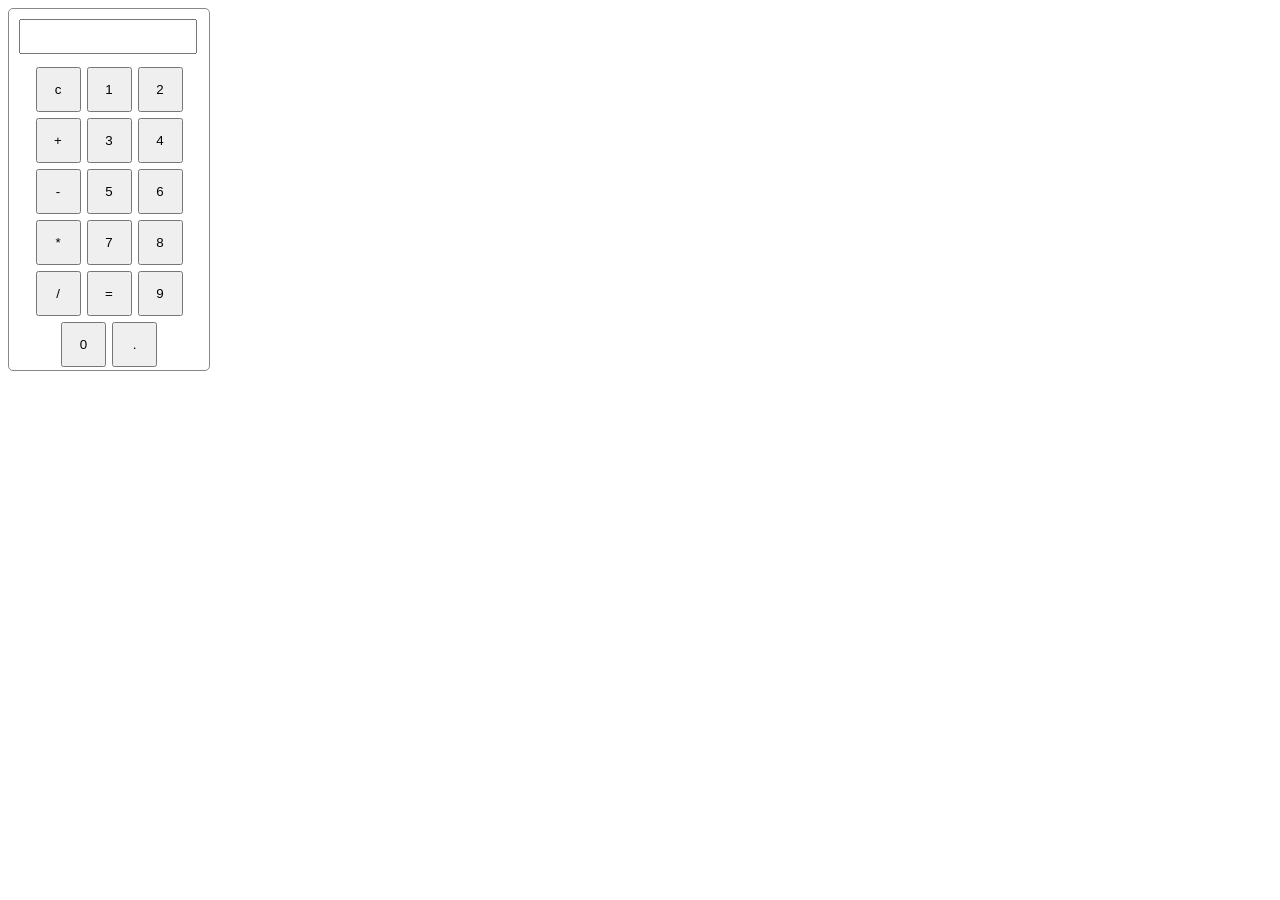
<file: Projects/calculator/index.html>
<!DOCTYPE html>
<html lang="en">
<head>
  <meta charset="UTF-8">
  <meta name="viewport" content="width=device-width, initial-scale=1.0">
  <title>Calcultor</title>
  <link rel="stylesheet" href="calculator.css">
</head>
<body>
  <div id="calculator">
    <input type="text" id="display">
    <div class="button-contain">
      <button class="button"
      onclick="currentvalue='';
      document.querySelector('#display').value=currentvalue">c</button>
      <button class="button" onclick="currentvalue= currentvalue + '1';
      document.querySelector('#display').value=currentvalue">1</button>
      <button class="button"
      onclick="currentvalue= currentvalue + '2';
      document.querySelector('#display').value=currentvalue">2</button> 
      <button class="button"
      onclick="currentvalue= currentvalue + '+';
      document.querySelector('#display').value=currentvalue">+</button>
      <button class="button"
      onclick="currentvalue= currentvalue + '4';
      document.querySelector('#display').value=currentvalue">3</button>
      <button class="button"
      onclick="currentvalue= currentvalue + '4';
      document.querySelector('#display').value=currentvalue">4</button> 
      <button class="button"
      onclick="currentvalue= currentvalue + '-';
      document.querySelector('#display').value=currentvalue">-</button>
      <button class="button"
      onclick="currentvalue= currentvalue + '5';
      document.querySelector('#display').value=currentvalue">5</button>
      <button class="button"
      onclick="currentvalue= currentvalue + '6';
      document.querySelector('#display').value=currentvalue">6</button> 
      <button class="button"
      onclick="currentvalue= currentvalue + '*';
      document.querySelector('#display').value=currentvalue">*</button>
      <button class="button"
      onclick="currentvalue= currentvalue + '7';
      document.querySelector('#display').value=currentvalue">7</button>
      <button class="button"
      onclick="currentvalue= currentvalue + '8';
      document.querySelector('#display').value=currentvalue">8</button> 
      <button class="button"
      onclick="currentvalue= currentvalue + '/';
      document.querySelector('#display').value=currentvalue">/</button>
      <button class="button"
      onclick="
      let result = eval(currentvalue);
      currentvalue=result;
      document.querySelector('#display').value=currentvalue">=</button>
      <button class="button"
      onclick="currentvalue= currentvalue + '9';
      document.querySelector('#display').value=currentvalue">9</button> 
      <button class="button"
      onclick="currentvalue= currentvalue + '0';
      document.querySelector('#display').value=currentvalue">0</button>
      <button class="button"
      onclick="currentvalue= currentvalue + '.';
      document.querySelector('#display').value=currentvalue">.</button>

    </div>
  </div>

  <script>
    let currentvalue = '';
    document.querySelector('#display').value=currentvalue;
  </script>
</body>
</html>
</file>
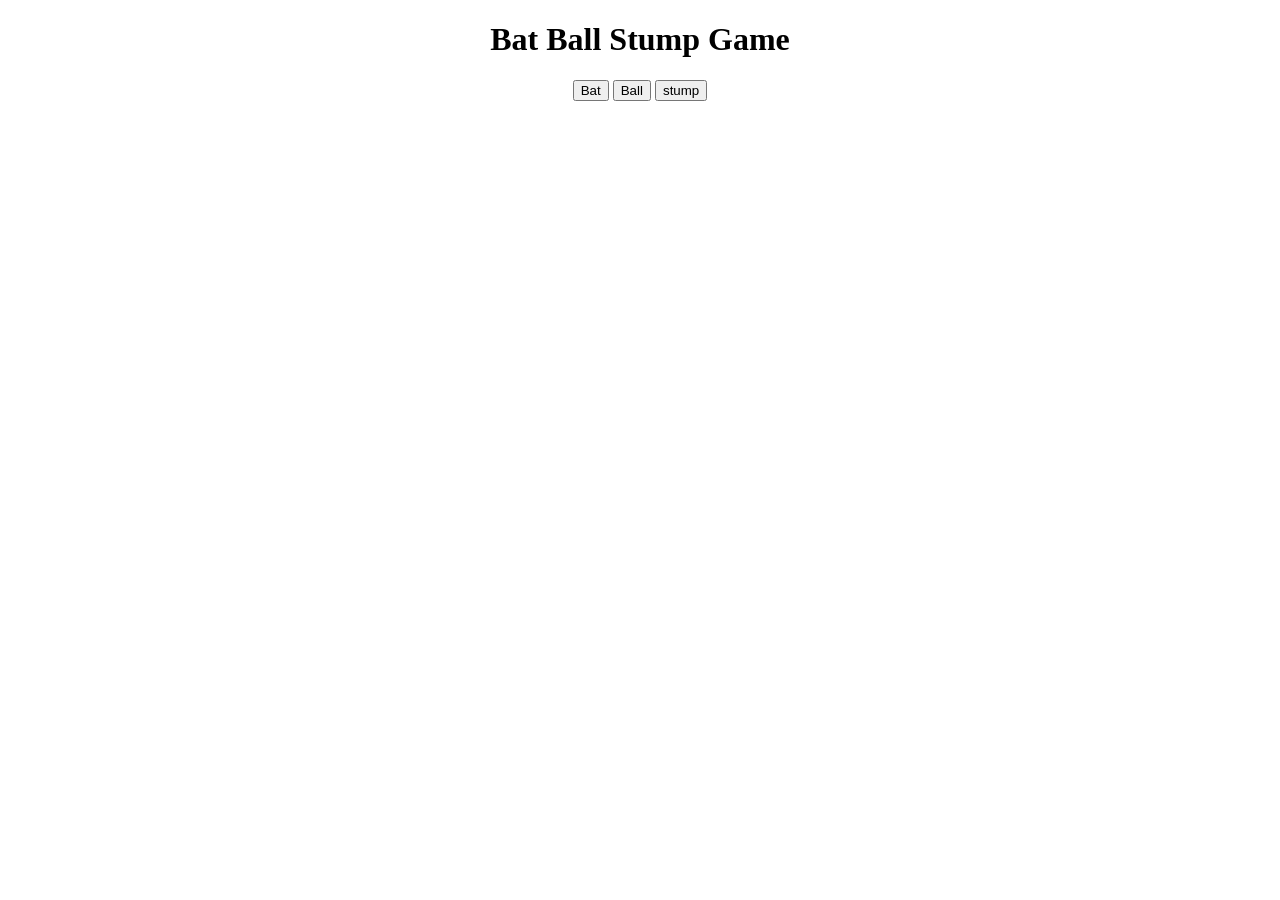
<file: Projects/cricket game/cricket.html>
<!DOCTYPE html>
<html lang="en">
<head>
  <meta charset="UTF-8">
  <meta name="viewport" content="width=device-width, initial-scale=1.0">
  <title>Document</title>
  <style>
    body{
      text-align: center;
    }
  </style>
</head>
<body>
  <h1>Bat Ball Stump Game</h1>
  <button onclick="
  let computerchoice = generatecomputerchoice();

  let result = getresult('Bat',computerchoice);

  let finalresult = showresult('Bat',computerchoice,result);
  
  ">Bat</button>
  <button
  onclick="
  computerchoice = generatecomputerchoice();

  result = getresult('Ball',computerchoice); 

  finalresult = showresult('Ball',computerchoice,result);

  ">Ball</button>
  <button
  onclick="
  computerchoice = generatecomputerchoice();

  result = getresult('Stump',computerchoice);

  finalresult = showresult('Stump',computerchoice,result);

  "
  >stump</button>
  <script src="cricket.js"> </script>
</body>
</html>
</file>
<file: Projects/calculator/calculator.css>
#calculator{
  border: 1px solid rgb(139, 135, 135);
  width: 200px;
  border-radius: 5px;
  


}
#display{
  margin: 10px;
  width: 85%;
  font-size: 25px ;
}

/* button */
.button{
  
  width: 45px;
  height: 45px;
  margin: 3px;
}

/* button-contain */

.button-contain{
  display: flex;
  flex-wrap: wrap;
  justify-content: center;

}
</file>
